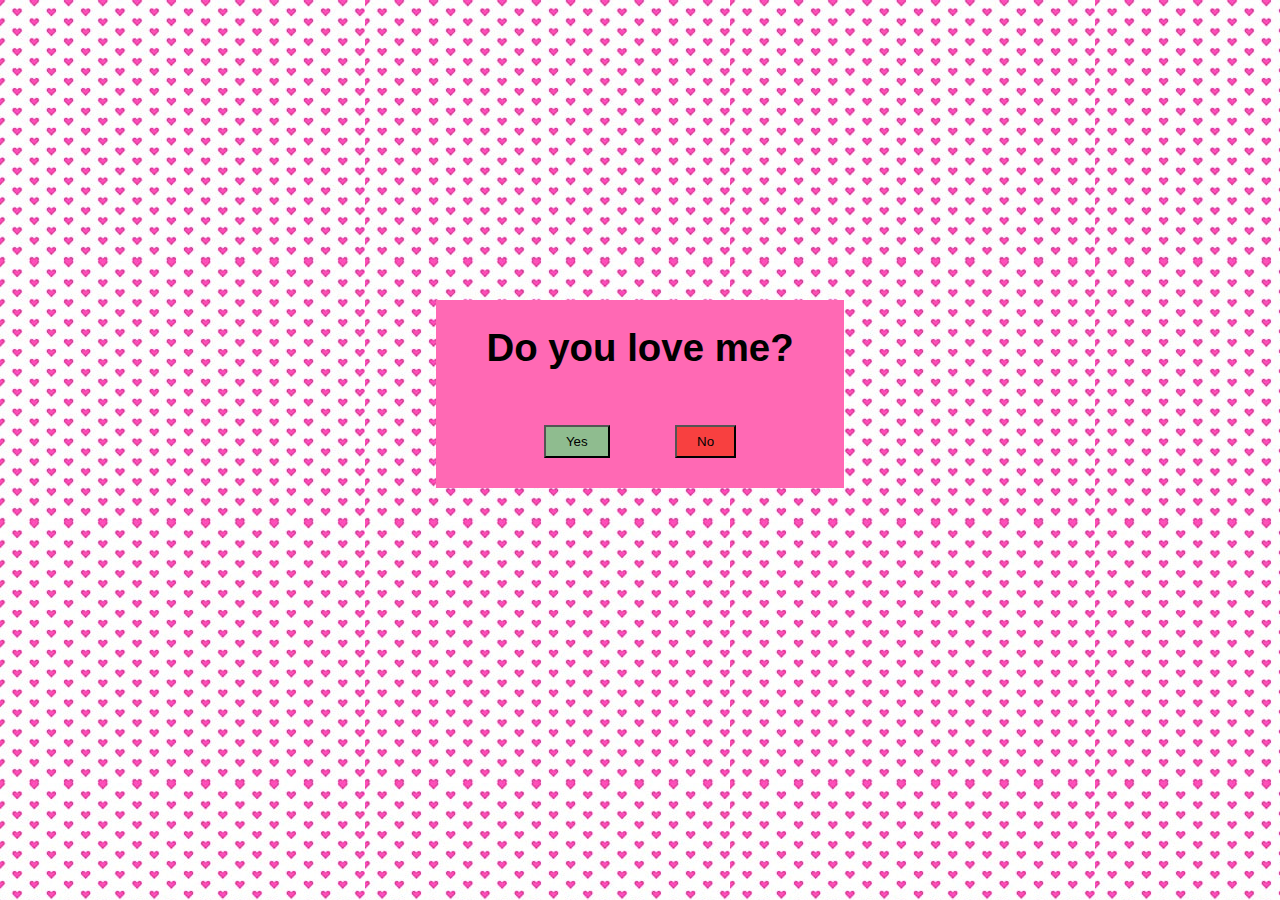
<file: index.html>
<!DOCTYPE html>
<html lang="en">
<head>
    <meta charset="UTF-8">
    <meta name="viewport" content="width=device-width, initial-scale=1.0">
</head>
<title>Q-Shreeja</title>
<link rel="stylesheet" href="style.css">
<body>
    <div class="container">
        <h1>Do you love me?</h1>
        <button id="b1"> Yes</button>
        <button id="b2"> No</button>
    </div>
    <script src="script.js"></script>
</body>
</html>
</file>
<file: style.css>
body {
    font-family: Verdana, Geneva, Tahoma, sans-serif;
    text-align: center;
    margin-top: 100px;
    background-image:url(bg-img.jpg) ;
}

.container {
    display:inline-block;
    box-sizing: border-box;
    padding-inline: 50px;
    text-align: center;
    font-size: larger;
    background-color:hotpink;
    margin-top: 200px;

}

button {
    padding-inline: 20px;
    padding-block: 7px;
    margin: 30px;
    position:relative;
 
}
#b1 {
    background-color:darkseagreen;
}
#b2{
    background-color:rgb(248, 64, 64);
}

.container-quad {
    display:grid;
    grid-template-columns: repeat(2, 1fr); 
    grid-template-rows: repeat(2, 1fr); 
    gap: 20px;
    max-height:max-content;
    max-width:fit-content /* Adjust as needed */
    margin:max-content; /* Center the container */
}
.quadrant {
    position: relative; /* Ensures the quadrant can hold absolute positioned content */
    padding: 20px;
    border: 1px solid #ccc;
    border-radius: 5px;
    background-color: #f9f9f9;
    background-size: cover; /* Ensures the background image covers the quadrant */
    background-position: center; 
    max-height: max-content;/* Centers the background image */
    
}
.quadrant button {
    font-size: larger;
    font-style: oblique;
    font-weight: bold;
    color:rgb(231, 23, 23); /* Default color */
    background-color: transparent;
}



#quadrant1{
    background-image: url(1.jpg);
}
#quadrant2{
    background-image: url(2.jpg);
  
}
#quadrant3{
    background-image: url(3.jpg);

}
#quadrant4{
    background-image: url(4.jpg);
   
}
</file>
